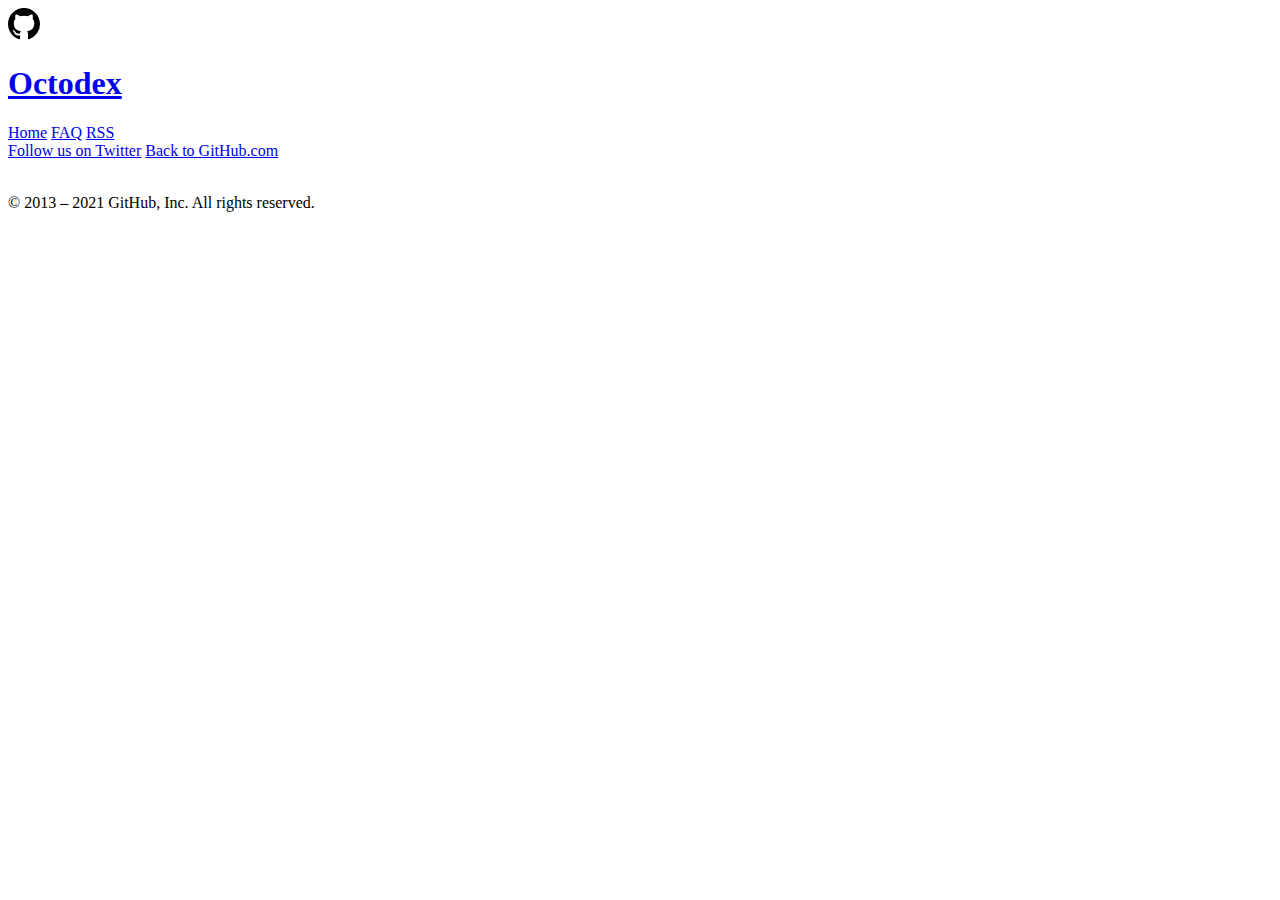
<file: DOM.html>
<!DOCTYPE html>
<html lang="en">
  <head>
    <meta charset="UTF-8" />
    <link rel="icon" type="image/svg+xml" href="icons/current/dai5.svg" />
    <meta name="viewport" content="width=device-width, initial-scale=1.0" />
    <title>Project by Dom Mitchell</title>
  </head>
  <body>
    <header>
      <nav>
        <div class="header">
          <a class="logo" href="https://octodex.github.com/">
            <svg
              height="32"
              class="octicon octicon-mark-github mr-2"
              viewBox="0 0 16 16"
              version="1.1"
              width="32"
              aria-hidden="true"
              title="GitHub"
            >
              <path
                fill-rule="evenodd"
                d="M8 0C3.58 0 0 3.58 0 8c0 3.54 2.29 6.53 5.47 7.59.4.07.55-.17.55-.38 0-.19-.01-.82-.01-1.49-2.01.37-2.53-.49-2.69-.94-.09-.23-.48-.94-.82-1.13-.28-.15-.68-.52-.01-.53.63-.01 1.08.58 1.23.82.72 1.21 1.87.87 2.33.66.07-.52.28-.87.51-1.07-1.78-.2-3.64-.89-3.64-3.95 0-.87.31-1.59.82-2.15-.08-.2-.36-1.02.08-2.12 0 0 .67-.21 2.2.82.64-.18 1.32-.27 2-.27.68 0 1.36.09 2 .27 1.53-1.04 2.2-.82 2.2-.82.44 1.1.16 1.92.08 2.12.51.56.82 1.27.82 2.15 0 3.07-1.87 3.75-3.65 3.95.29.25.54.73.54 1.48 0 1.07-.01 1.93-.01 2.2 0 .21.15.46.55.38A8.013 8.013 0 0 0 16 8c0-4.42-3.58-8-8-8z"
              ></path>
            </svg>
            <h1>Octodex</h1>
          </a>

          <div class="nav-item">
            <a href="https://octodex.github.com/">Home</a>
            <a href="https://octodex.github.com/faq/">FAQ</a>
            <a href="https://octodex.github.com/atom.xml">RSS</a>
          </div>
        </div>
        <div class="nav-item">
          <a href="https://twitter.com/githubdesign">Follow us on Twitter</a>
          <a href="https://github.com/" id="nav-item-to-hide"
            >Back to GitHub.com</a
          >
        </div>
      </nav>
    </header>

    <!-- Example with Gavin -->
    <!-- <ul></ul> -->

    <main></main>

    <!-- <div class="octocat-container">
      <div class="individual-cat">
        <figure>
          <a href="https://octodex.github.com/octoqueer/">
            <img src="https://octodex.github.com/images/Octoqueer.png" />
          </a>
        </figure>

        <div class="item-footer">
          <div class="center-footer-content">
            <span>#148:</span
            ><a href="https://octodex.github.com/octoqueer/">Octoqueer</a>
          </div>

          <div class="author-icon-list">
            <a href="https://github.com/cameronfoxly">
              <img src="https://github.com/cameronfoxly.png" />
            </a>
            <a href="https://github.com/johncreek">
              <img src="https://github.com/johncreek.png" />
            </a>
            <a href="https://github.com/tonyjaramillo">
              <img src="https://github.com/tonyjaramillo.png" />
            </a>
          </div>
        </div>
      </div>
    </div> -->
    <img scr="https://octodex.github.com/images/idokungfoo-avatar.jpg" />
    <footer>
      <div class="footer">
        <p>© 2013 – 2021 GitHub, Inc. All rights reserved.</p>
      </div>
    </footer>
    <script type="module" src="/src/octodata.ts"></script>
  </body>
</html>
</file>
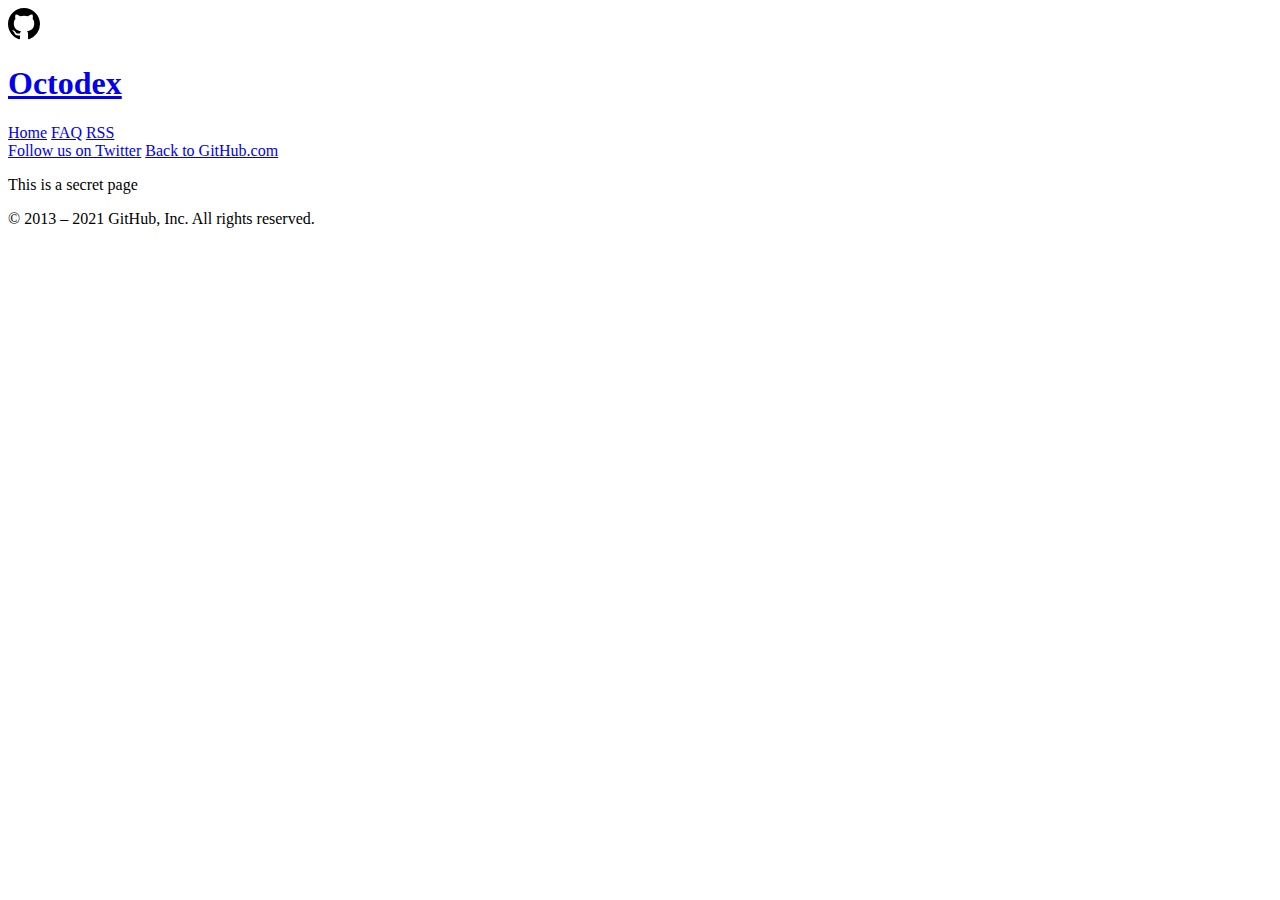
<file: test.html>
<!DOCTYPE html>
<html lang="en">
  <head>
    <meta charset="UTF-8" />
    <link rel="icon" type="image/svg+xml" href="icons/current/dai5.svg" />
    <meta name="viewport" content="width=device-width, initial-scale=1.0" />
    <title>Project by Dom Mitchell</title>
  </head>
  <body>
    <header>
      <nav>
        <div class="header">
          <a class="logo" href="https://octodex.github.com/">
            <svg
              height="32"
              class="octicon octicon-mark-github mr-2"
              viewBox="0 0 16 16"
              version="1.1"
              width="32"
              aria-hidden="true"
              title="GitHub"
            >
              <path
                fill-rule="evenodd"
                d="M8 0C3.58 0 0 3.58 0 8c0 3.54 2.29 6.53 5.47 7.59.4.07.55-.17.55-.38 0-.19-.01-.82-.01-1.49-2.01.37-2.53-.49-2.69-.94-.09-.23-.48-.94-.82-1.13-.28-.15-.68-.52-.01-.53.63-.01 1.08.58 1.23.82.72 1.21 1.87.87 2.33.66.07-.52.28-.87.51-1.07-1.78-.2-3.64-.89-3.64-3.95 0-.87.31-1.59.82-2.15-.08-.2-.36-1.02.08-2.12 0 0 .67-.21 2.2.82.64-.18 1.32-.27 2-.27.68 0 1.36.09 2 .27 1.53-1.04 2.2-.82 2.2-.82.44 1.1.16 1.92.08 2.12.51.56.82 1.27.82 2.15 0 3.07-1.87 3.75-3.65 3.95.29.25.54.73.54 1.48 0 1.07-.01 1.93-.01 2.2 0 .21.15.46.55.38A8.013 8.013 0 0 0 16 8c0-4.42-3.58-8-8-8z"
              ></path>
            </svg>
            <h1>Octodex</h1>
          </a>

          <div class="nav-item">
            <a href="https://octodex.github.com/">Home</a>
            <a href="https://octodex.github.com/faq/">FAQ</a>
            <a href="https://octodex.github.com/atom.xml">RSS</a>
          </div>
        </div>
        <div class="nav-item">
          <a href="https://twitter.com/githubdesign">Follow us on Twitter</a>
          <a href="https://github.com/" id="nav-item-to-hide"
            >Back to GitHub.com</a
          >
        </div>
      </nav>
    </header>

    <p>This is a secret page</p>

    <footer>
      <div class="footer">
        <p>© 2013 – 2021 GitHub, Inc. All rights reserved.</p>
      </div>
    </footer>
    <script type="module" src="/src/octodata.ts"></script>
  </body>
</html>
</file>
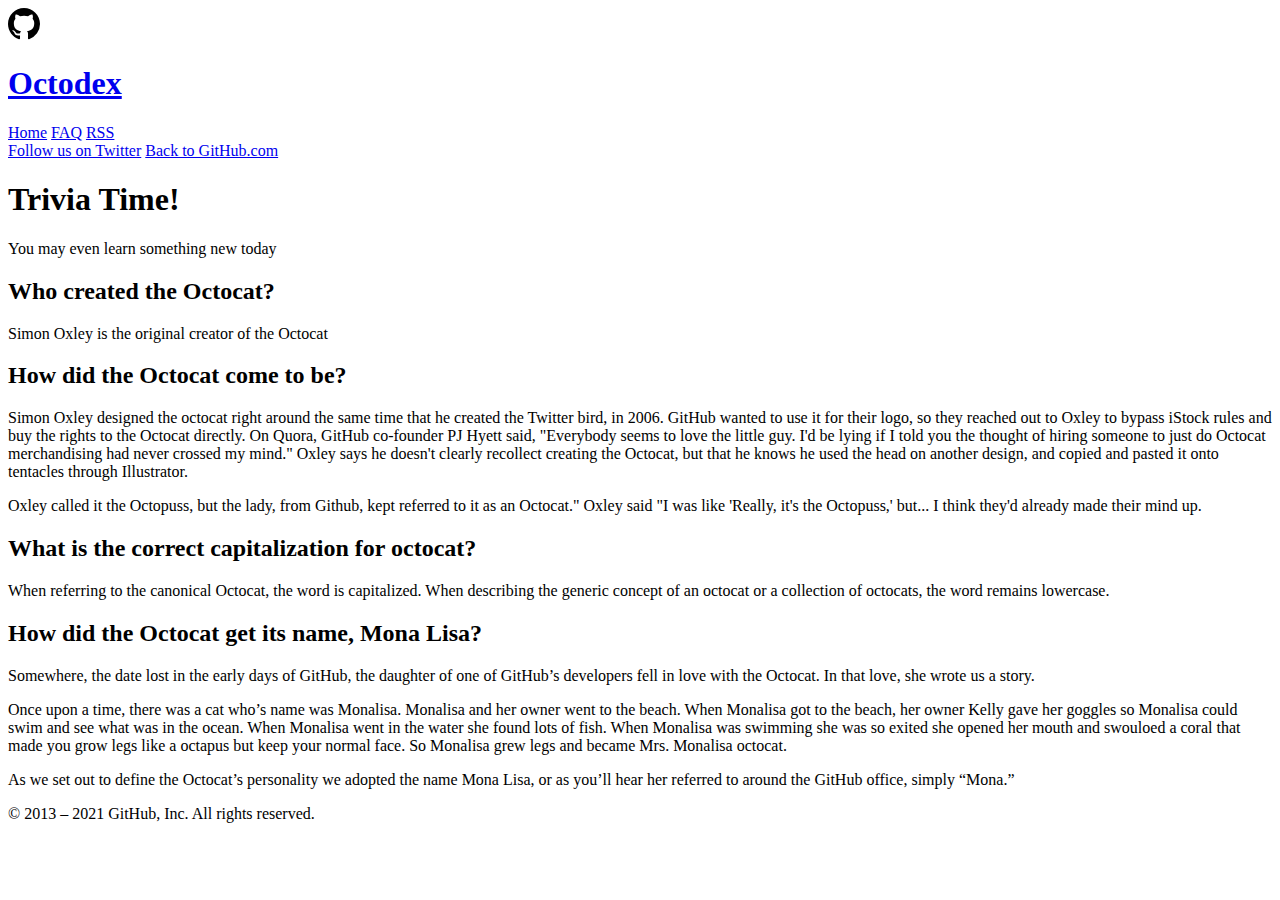
<file: trivia.html>
<!DOCTYPE html>
<html lang="en">
  <head>
    <meta charset="UTF-8" />
    <link rel="icon" type="image/svg+xml" href="icons/current/dai5.svg" />
    <meta name="viewport" content="width=device-width, initial-scale=1.0" />
    <title>Project by Dom Mitchell</title>
  </head>
  <body>
    <header>
      <nav>
        <div class="header">
          <a class="logo" href="https://octodex.github.com/">
            <svg
              height="32"
              class="octicon octicon-mark-github mr-2"
              viewBox="0 0 16 16"
              version="1.1"
              width="32"
              aria-hidden="true"
              title="GitHub"
            >
              <path
                fill-rule="evenodd"
                d="M8 0C3.58 0 0 3.58 0 8c0 3.54 2.29 6.53 5.47 7.59.4.07.55-.17.55-.38 0-.19-.01-.82-.01-1.49-2.01.37-2.53-.49-2.69-.94-.09-.23-.48-.94-.82-1.13-.28-.15-.68-.52-.01-.53.63-.01 1.08.58 1.23.82.72 1.21 1.87.87 2.33.66.07-.52.28-.87.51-1.07-1.78-.2-3.64-.89-3.64-3.95 0-.87.31-1.59.82-2.15-.08-.2-.36-1.02.08-2.12 0 0 .67-.21 2.2.82.64-.18 1.32-.27 2-.27.68 0 1.36.09 2 .27 1.53-1.04 2.2-.82 2.2-.82.44 1.1.16 1.92.08 2.12.51.56.82 1.27.82 2.15 0 3.07-1.87 3.75-3.65 3.95.29.25.54.73.54 1.48 0 1.07-.01 1.93-.01 2.2 0 .21.15.46.55.38A8.013 8.013 0 0 0 16 8c0-4.42-3.58-8-8-8z"
              ></path>
            </svg>
            <h1>Octodex</h1>
          </a>

          <div class="nav-item">
            <a href="https://octodex.github.com/">Home</a>
            <a href="https://octodex.github.com/faq/">FAQ</a>
            <a href="https://octodex.github.com/atom.xml">RSS</a>
          </div>
        </div>
        <div class="nav-item">
          <a href="https://twitter.com/githubdesign">Follow us on Twitter</a>
          <a href="https://github.com/" id="nav-item-to-hide"
            >Back to GitHub.com</a
          >
        </div>
      </nav>
    </header>
    <main>
      <div class="container">
        <div class="title">
          <h1>Trivia Time!</h1>
          <p>You may even learn something new today</p>
        </div>

        <div class="questions">
          <h2>Who created the Octocat?</h2>
          <p>Simon Oxley is the original creator of the Octocat</p>

          <h2>How did the Octocat come to be?</h2>
          <p>
            Simon Oxley designed the octocat right around the same time that he
            created the Twitter bird, in 2006. GitHub wanted to use it for their
            logo, so they reached out to Oxley to bypass iStock rules and buy
            the rights to the Octocat directly. On Quora, GitHub co-founder PJ
            Hyett said, "Everybody seems to love the little guy. I'd be lying if
            I told you the thought of hiring someone to just do Octocat
            merchandising had never crossed my mind." Oxley says he doesn't
            clearly recollect creating the Octocat, but that he knows he used
            the head on another design, and copied and pasted it onto tentacles
            through Illustrator.
          </p>
          <p>
            Oxley called it the Octopuss, but the lady, from Github, kept
            referred to it as an Octocat." Oxley said "I was like 'Really, it's
            the Octopuss,' but... I think they'd already made their mind up.
          </p>

          <h2>What is the correct capitalization for octocat?</h2>
          <p>
            When referring to the canonical Octocat, the word is capitalized.
            When describing the generic concept of an octocat or a collection of
            octocats, the word remains lowercase.
          </p>

          <h2>How did the Octocat get its name, Mona Lisa?</h2>
          <p>
            Somewhere, the date lost in the early days of GitHub, the daughter
            of one of GitHub’s developers fell in love with the Octocat. In that
            love, she wrote us a story.
          </p>
          <p>
            Once upon a time, there was a cat who’s name was Monalisa. Monalisa
            and her owner went to the beach. When Monalisa got to the beach, her
            owner Kelly gave her goggles so Monalisa could swim and see what was
            in the ocean. When Monalisa went in the water she found lots of
            fish. When Monalisa was swimming she was so exited she opened her
            mouth and swouloed a coral that made you grow legs like a octapus
            but keep your normal face. So Monalisa grew legs and became Mrs.
            Monalisa octocat.
          </p>
          <p>
            As we set out to define the Octocat’s personality we adopted the
            name Mona Lisa, or as you’ll hear her referred to around the GitHub
            office, simply “Mona.”
          </p>
        </div>
      </div>
    </main>
    <footer>
      <div class="footer">
        <p>© 2013 – 2021 GitHub, Inc. All rights reserved.</p>
      </div>
    </footer>
    <script type="module" src="/src/main.ts"></script>
  </body>
</html>
</file>
